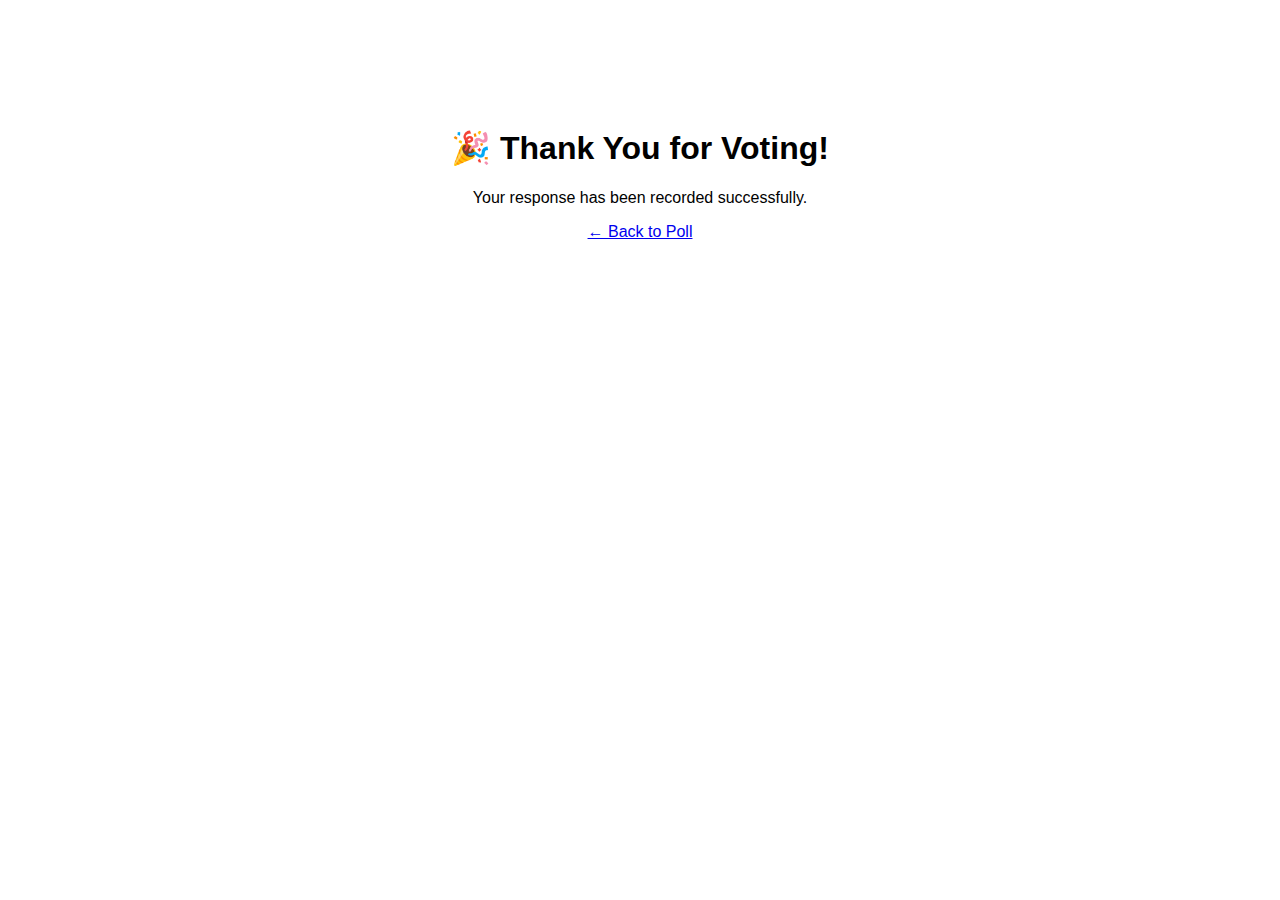
<file: thankyou.html>
<!DOCTYPE html>
<html lang="en">
<head>
  <meta charset="UTF-8">
  <title>Thank You</title>
</head>
<body style="text-align: center; padding-top: 100px; font-family: Arial;">
  <h1>🎉 Thank You for Voting!</h1>
  <p>Your response has been recorded successfully.</p>
  <a href="index.html">← Back to Poll</a>
</body>
</html>
</file>
